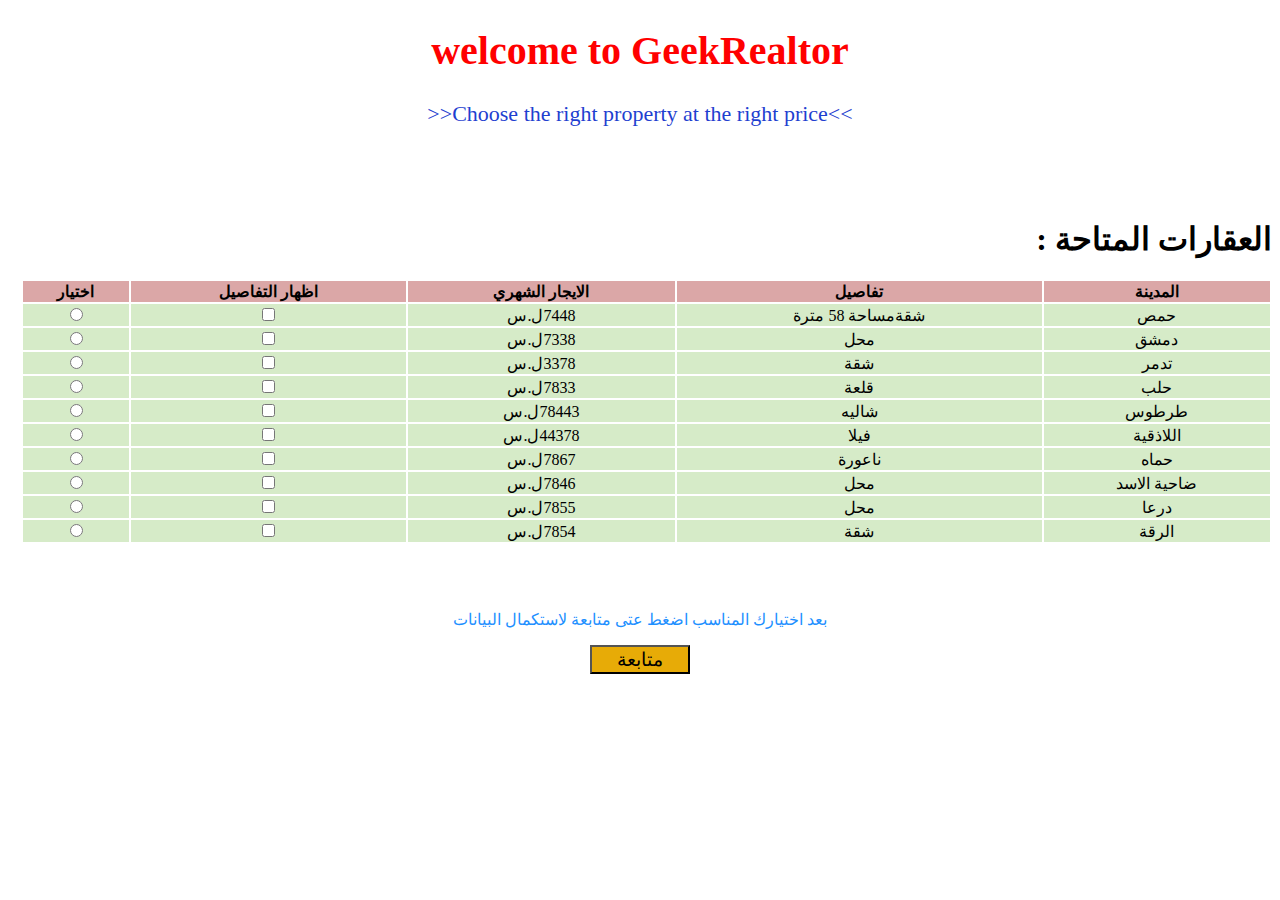
<file: Properties.html>
<!DOCTYPE html>
<html dir="rtl" lang="ar"></html>
<head>
    <meta charset="UTF-8">
    <meta name="viewport" content="width=device-width, initial-scale=1.0">
    <link rel="stylesheet" href="style.css">
    <title>Properties</title>
    <script src="myFunctions..js"></script>
    <script src="https://code.jquery.com/jquery-3.7.1.slim.min.js" integrity="sha256-kmHvs0B+OpCW5GVHUNjv9rOmY0IvSIRcf7zGUDTDQM8=" crossorigin="anonymous"></script>
     <script src="jquery-3.6.1.js"></script>   
</head>
<div class="prop">
   <h1>
       welcome to GeekRealtor 
    </h1>
    <p>
        >>Choose the right property at the right price<<
    </p>
</div>


<body>
<div class="t">
<h1>
     العقارات المتاحة :
</h1>
</div>

        <table> 
 
    <tr>
        <th>المدينة</th>
        <th>تفاصيل</th>
        <th>الايجار الشهري</th>
        <th>اظهار التفاصيل</th>
        <th>اختيار</th>
    </tr>

    <tr class="i">
        <td>حمص</td>
        <td>شقةمساحة 58 مترة </td>
        <td>7448ل.س</td>
        <td >
       
          <input type="checkbox" id="a"> 
        
       </td>
        <td> <input  type="radio"  name="form" value="a"></td>
 <tr class="one">
    <td colspan="5"> 
    غرفة + مطبخ ومنتفعات
    <img src="medeia/homs.jpeg" width="100PX">
    <img src="medeia/homs2.jpeg" width="100PX">
     الموقع حمص المدينة
</td>
 </tr>


<!--  fffffffffffffffffffffffffffff -->
    <tr class="i">
        <td>دمشق</td>
        <td>محل</td>
        <td>7338ل.س</td>
        <td>
                    <input type="checkbox" id="b"> 
            </td>
            <td> <input  type="radio"  name="form" value="b"></td>
                </td>
                <tr class="tow">
                   <td colspan="5"> 
                   محل 50 متر
                   <img src="medeia/dama/damas.jpeg" width="100PX">
                   الموقع شارع الحمرا 
               </td>
    </tr>



<!--  fffffffffffffffffffffff -->
    <tr class="i">
        <td>تدمر</td>
        <td>شقة</td>
        <td>3378ل.س</td>
        <td>
           
                <input type="checkbox" id="c">
            
            </td>
            <td> <input  type="radio"  name="form" value="c"></td>
                </td>
                <tr class="three">
                   <td colspan="5"> 
                    شقة 80متر صالون كبير + مطبخ امريكي
                   <img src="medeia/pal.jpeg" width="100PX">
                   <img src="medeia/pal2.jpeg" width="100PX">
                   الموقع تدمر الشارع الرئيسي
               </td>
    </tr>

<!--  fffffffffffffffffffffff -->
    <tr class="i">
        <td>حلب</td>
        <td>قلعة</td>
        <td>7833ل.س</td>
        <td>
            
                <input type="checkbox" id="d">
          
            </td>
            <td> <input  type="radio"  name="form" value="d"></td>
                </td>
                <tr class="four">
                   <td colspan="5"> 
                   قلعة حلب لايجار الاستثماري
                   <img src="medeia/alle.jpeg" width="100PX">
                   <img src="medeia/alle2.jpeg" width="100PX">
                   موقع اثري غني عن التعريف
               </td>
    </tr>

<!--  fffffffffffffffffffffff -->



    <tr class="i">
        <td>طرطوس</td>
        <td>شاليه</td>
        <td>78443ل.س</td>
        <td>
            
                <input type="checkbox" id="e">           
            
            </td>
            <td> <input type="radio"  name="form" value="e"> </td>
                </td>
                <tr class="five">
                   <td colspan="5"> 
                   شاليه غرفة واحدة
                   <img src="medeia/tart.jpeg" width="100PX">
                   الموقع على البحر مباشرا
               </td>
    </tr>


<!--  fffffffffffffffffffffff -->


    <tr class="i">
        <td>اللاذقية</td>
        <td>فيلا</td>
        <td>44378ل.س</td>
        <td > 
                 
               <input type="checkbox" id="f">   
            
        
            </td>
            <td> <input type="radio"  name="form" value="f"> </td>
                <tr class="six">
                   <td colspan="5"> 
                 فيلا 5غرف 3 حمامات + مسبح كبير + حديقة
                   <img src="medeia/lata.jpeg" width="100PX">
                   الموقع ريف اللاذقية
               </td>
    </tr>


<!--  fffffffffffffffffffffff -->


    <tr class="i">
        <td>حماه</td>
        <td>ناعورة</td>
        <td>7867ل.س</td>
        <td>
           
                <input type="checkbox" id="g">
           
            </td>
            <td>  <input  type="radio"  name="form" value="g">  </td>
            <tr class="seven">
                <td colspan="5"> 
              ناعورة حماه للايجار الاستثماري
                <img src="medeia/hama.jpeg" width="100PX">
                
            </td>     
    </tr>

<!--  fffffffffffffffffffffff -->


    <tr class="i">
        <td>ضاحية الاسد </td>
        <td>محل</td>
        <td>7846ل.س</td>
        <td>
           
                <input type="checkbox" id="h">  
            </form>
            </td>
            <td> <input  type="radio"  name="form" value="h"> </td>    
            <tr class="eight">
                <td colspan="5"> 
              محل 30 متر
                <img src="medeia/dah.jpeg" width="100PX">
               الموقع السوق التجاري
            </td>         
    </tr>



    <tr class="i">
        <td>درعا</td>
        <td>محل</td>
        <td>7855ل.س</td>
        <td>
            
                    <input type="checkbox" id="i">
            
            </td>
            <td><input  type="radio"  name="form" value="i"></td>
            <tr class="nine">
                <td colspan="5"> 
              محلين كل محل 15 متر
                <img src="medeia/dar.jpeg" width="100PX">
                الموقع السوق العام
            </td>     
    </tr>


<!--  fffffffffffffffffffffff -->

    <tr class="i">
        <td>الرقة</td>
        <td>شقة</td>
        <td>7854ل.س</td>
        <td >
             
              <input type="checkbox" id="k"> 
            </td>
            <td> <input  type="radio"  name="form" value="k"> </td>
            <tr class="ten">
                <td colspan="5"> 
              شقة 40 متر 
                <img src="medeia/alrq.jpeg" width="100PX">
                الموقع الرقة حي الفردوس
            </td>     
    </trt>

</table>
</body>
<footer > 
    <p class="aa"> بعد اختيارك المناسب اضغط عتى متابعة لاستكمال البيانات</p>
        <button type="submit" id="sub"> متابعة</button> 
      
   
   <ul class = "form">
    <form method="get" action="">
        الاسم 
         <li><input  type="text"    name= "name"   placeholder="اسمك بالعربي" pattern="[ء-ي]+" > </li>
        
         الرقم الوطني 
        <li> <input  type="tel" name="id n" id="id n" placeholder="ادخل رقمك الوطني" pattern="[0-9]{11}" > </li>
        تاريخ الولادة:
       <li><input type="date" name="date"></li>
       رقم الموبايل
       <li><input type="tel" name="phone" placeholder="09********" pattern="[0]{1}[9]{1}[3,4,5,6,8,9]{1}[0-9]{7}"> </li>
       
       الايميل
       <li><input type="email" name="email" placeholder="ex@email.com" ></li>
       
       اكتب رمز التحقق


       <li>
        <canvas id="captchaCanvas" width="150" height="70"></canvas>
        <input type="text" id="userInput" placeholder="Enter CAPTCHA">
        <button onclick="validateCaptcha()">التحقق</button>
        <script>
          
            const canvas = document.getElementById('captchaCanvas');
            const ctx = canvas.getContext('2d');
            const captchaText = generateRandomCaptcha();
            ctx.font = '17px Arial';
            ctx.fillText(captchaText, 80, 40);
    
            function validateCaptcha() {
                const userInput = document.getElementById('userInput').value;
                if (userInput === captchaText) {
                    alert('الرمز صحيح احسنت');
                } else {
                    alert('رمز التحقق غير صحيح.');
                }
            }
    
            function generateRandomCaptcha() {
                // Generate a random alphanumeric string (customize as needed)
                const chars = 'ABCDEFGHIJKLMNOPQRSTUVWXYZabcdefghijklmnopqrstuvwxyz0123456789';
                let captcha = '';
                for (let i = 0; i < 4; i++) {
                    captcha += chars[Math.floor(Math.random() * chars.length)];
                }
                return captcha;
                
            }
        </script>
        </li>
        <form action="">
       <button  type="submit" id="send">
        ارسال   
        </button>
    </form>
    </form>
</div>
</footer>


</html>
</file>
<file: style.css>
/*  css for home page  */

 /*   we use labrary for beater font*/

<style>
@import url('https://fonts.googleapis.com/css2?family=Cairo:wght@200..1000&family=Montserrat:ital,wght@0,100..900;1,100..900&family=Oswald:wght@200..700&family=Poetsen+One&family=Poppins:ital,wght@0,100;0,200;0,300;0,400;0,500;0,600;0,700;0,800;0,900;1,100;1,200;1,300;1,400;1,500;1,600;1,700;1,800;1,900&family=Roboto:ital,wght@0,100;0,300;0,400;0,500;0,700;0,900;1,100;1,300;1,400;1,500;1,700;1,900&family=Rubik:ital,wght@0,300..900;1,300..900&display=swap');
</style>
*{
    font-family: 'poppins', sans-serif;
    margin: 0;
    padding: 0;
    box-sizing: border-box;
    scroll-behavior: smooth;

}

header{
    background-color: rgb(29, 27, 27);
    width: 100%;
    position: fixed;
    z-index: 999;
    display: flex;
    justify-content: space-between;
    align-items: center;
    padding: 10px, 100px;

}
.logo{
    text-decoration: none;
    color: #1dbc62;
    font-size: 20px;
}
.page a{
    text-decoration: none;
    color: #63bd2b;
    padding-right: 75px;

}
section {
    padding: 100px 200px;
    
}
.wo {
    padding: 700px 100px;
 
    width:100%;
    min-width:100hv;
    display: flex;
    align-items: center;
    background:url(medeia/o.jpg) no-repeat ;
    background-size: cover;
    background-position: center;
    background-attachment: fixed;

}
.wo h2{
color: rgb(0, 0, 0);
font-weight: 600px;
font-size: 1.6em;

}
.wo h2 span {
    color:red ;
}
.wo h3{

    color: blue;
}
.re{
    color: rgb(206, 51, 141);
    font-weight: 700;
    font-size: 1.5em;




}
.name{
    color: red;
    text-align:left;
   padding-top: 100px;
   font-size: 20px;
   
    font-weight: 700;
    
}
ul{
    
    padding-top: 25px;
    color: black;
    font-size: 17px;
}

.link {
    color: #9fe474;
    font-size: 18px;
    padding-top: 125px;

}
 a{
    color: red;
    
 }
 .dr{
    text-align: right;
    color: red;
    font-size: 20px;
 }
 footer{
    text-align: center;
    padding-top: 50px;
    color: dodgerblue;
 }
 samp{
    color: rgb(147, 24, 86);
    font-size: 15px;
 }

 

 /*  css for about us page*/

.title{
    display: flex;
    justify-content: center;
    color: blue;
    font-weight: 700;
    margin-bottom: 30px;
}
.aa{
    display: flex;
    justify-content: center;
    flex  direction: row;
}
.form{
    background-color: #9fe474;
    width: 350px;
    

}
.conc{
    text-align:left;
    padding-left: 75px;
    background-color: aqua;
    
}


 /* css for Properties page*/

.prop{

    color: red;
   text-align: center;
   font-size: 20px;
   
}
.prop p{
    color: rgb(31, 63, 208);
    text-align: center;
    font-size: 22px;
    
}
.t{
    text-align: right;
    padding-top: 50px;
    


}
table {
    text-align: center;
    width: 99%;

} 

th{
    background: rgb(219, 167, 167);
}

tr{
    background: #d6ebc8;
    
    }
#sub{

    width:  100px ;
    background-color: #e7ab07;
    font-size: larger;
   
}

#send{
    font-size: larger;
    width: 80px;
    background-color: aqua;
}
</file>
